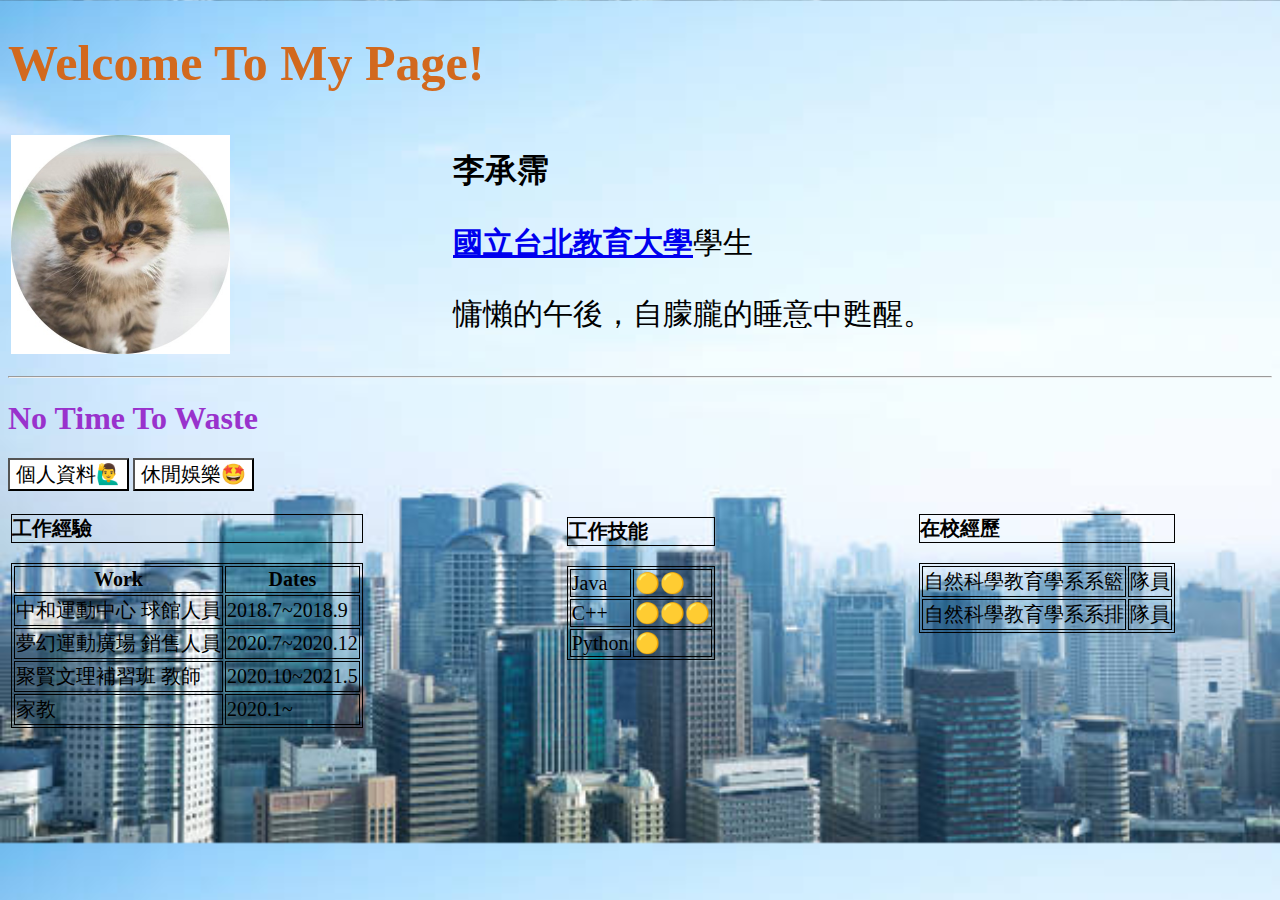
<file: index.html>
<!DOCTYPE html>
<html lang="en">
<head>
    <meta charset="UTF-8">
    <meta http-equiv="X-UA-Compatible" content="IE=edge">
    <meta name="viewport" content="width=device-width, initial-scale=1.0">
    <title>Peter Lee</title>
    <link rel="stylesheet" href="styles.css">
    <style>
        .experience{
            border: 1px solid black;
            font-size: 20px;
        }
        .Hability,.ability{
            margin-left: 200px;
            border: 1px solid black;
            font-size: 20px;
        }
        .Hability{
            margin-top: -45px;
        }
        button{
            background-color: white;
            font-size: 20px;
        }
        p{
            font-size: 30px;
        }
        .Hschool,.school{
            margin-left: 200px;
            border: 1px solid black;
            font-size: 20px;
        }
        .Hschool{
            margin-top: -75px;
        }
        .welcome{
            font-size: 50px;
            color:chocolate;
        }
        .no{
            color: darkorchid;
        }
    </style>
</head>
<body>
    <h1 class="welcome">Welcome To My Page!</h1>
    <table>
        <tr>
            <td><img src="images\cat.jpg" alt="cat" width="50%"></td>
            <td><h1>李承霈</h1>
                <a href="https://www.ntue.edu.tw/home"><p><strong>國立台北教育大學</strong></a>學生</p>
                <p>慵懶的午後，自朦朧的睡意中甦醒。</p>
            </td>
        </tr>
    </table>
    <hr>
        <h1 class="no">No Time To Waste</h1>
        <a href="contents.html"><button>個人資料🙋‍♂️</button></a>
        <a href="sports.html"><button>休閒娛樂🤩</button></a>
    <table>
        <td>
            <h3 class="experience">工作經驗</h3>
        
                <table class="experience">
                    <thead>
                        <th class="experience">Work</th>
                        <th class="experience">Dates</th>
                    </thead>
                    <tbody>
                        <tr>
                            <td class="experience">中和運動中心 球館人員</td>
                            <td class="experience">2018.7~2018.9</td>
                        </tr>
                        <tr>
                            <td class="experience">夢幻運動廣場 銷售人員</td>
                            <td class="experience">2020.7~2020.12</td>
                        </tr>
                        <tr>
                            <td class="experience">聚賢文理補習班 教師</td>
                            <td class="experience">2020.10~2021.5</td>
                        </tr>
                        <tr>
                            <td class="experience">家教</td>
                            <td class="experience">2020.1~</td>
                        </tr>
                    </tbody>  
                </table> 
        </td>
        <td>  
            <h3 class="Hability">工作技能</h3>
                <table class="ability">
                    <tr>
                        <td class="ability">Java</td>
                        <td class="ability">🟡🟡</td>
                    </tr>
                    <tr>
                        <td class="ability">C++</td>
                        <td class="ability">🟡🟡🟡</td>
                    </tr>
                    <tr>
                        <td class="ability">Python</td>
                        <td class="ability">🟡</td>
                    </tr>
                </table>
        </td>
        <td>
            <h3 class="Hschool">在校經歷</h3>
                <table class="school">
                    <tr>
                        <td class="school">自然科學教育學系系籃</td>
                        <td class="school">隊員</td>
                    </tr>
                    <tr>
                        <td class="school">自然科學教育學系系排</td>
                        <td class="school">隊員</td>
                    </tr>
                </table>
        </td>
    </table> 
</body>
</html>
</file>
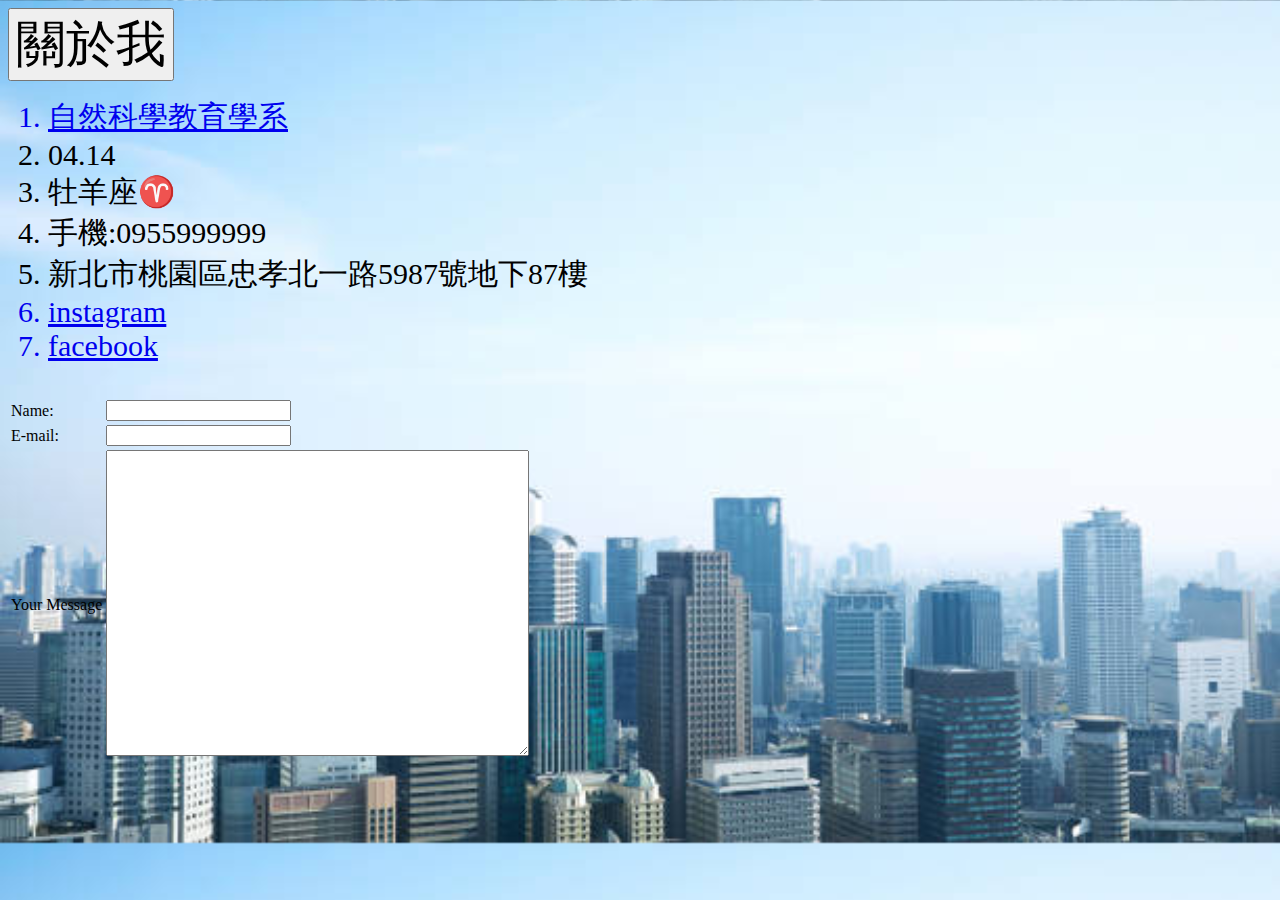
<file: contents.html>
<!DOCTYPE html>
<html lang="en">
<head>
    <meta charset="UTF-8">
    <meta name="viewport" content="width=device-width, initial-scale=1.0">
    <title>Document</title>
    <link rel="stylesheet" href="styles.css">
    <style>
        li{
            font-size: 30px;
        }
        button{
            font-size: 50px;
        }
    </style>
</head>
<body>
    <a href="index.html"><button>關於我</button></a>
        <ol>
            <a href="https://nse.ntue.edu.tw/"><li>自然科學教育學系</li></a>
            <li>04.14</li>
            <li>牡羊座♈</li>
            <li>手機:0955999999</li>
            <li>新北市桃園區忠孝北一路5987號地下87樓</li>
            <a href="https://www.instagram.com/lll000829/"><li>instagram</li></a>
            <a href="https://www.facebook.com/profile.php?id=100000465837577"><li>facebook</li></a>
        </ol>
    <table> 
        <form action="">
            <tr>
                <td><lable>Name:</lable></td>
                <td><input type="text"></td><br>
            </tr>
            <tr>
                <td><label>E-mail:</label></td>
                <td><input type="password"><br></td>
            </tr>
            <tr>
                <td><lable>Your Message</lable><br></td>
                <td><textarea name="" id"" cols="50" rows="20"></textarea></td>
            </tr>
        </form>        
    </table>
</body>
</html>
</file>
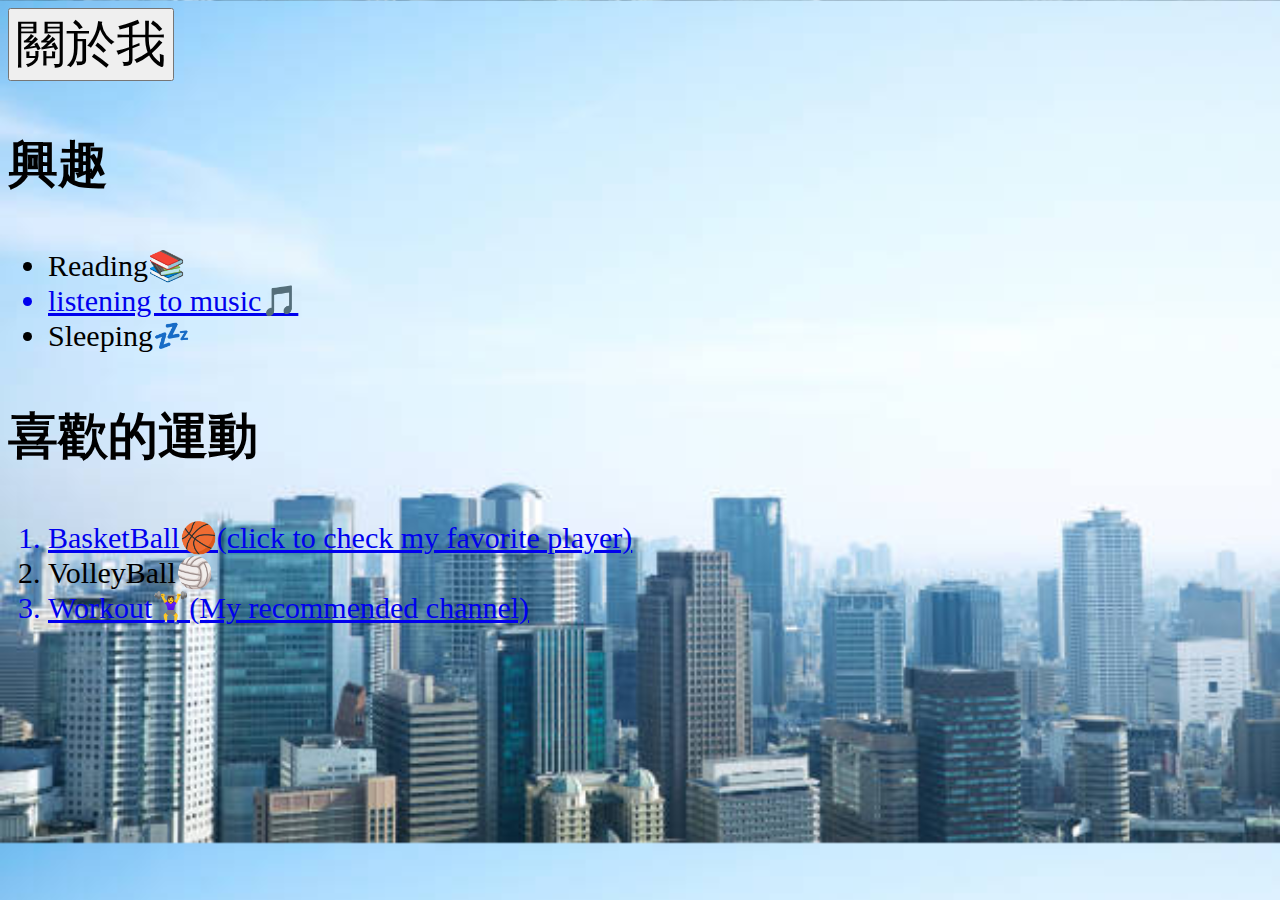
<file: sports.html>
<!DOCTYPE html>
<html lang="en">
<head>
    <meta charset="UTF-8">
    <meta name="viewport" content="width=device-width, initial-scale=1.0">
    <title>Document</title>
    <link rel="stylesheet" href="styles.css">
    <style>
        li{
            font-size: 30px;
        }
        h3{
            font-size: 50px;
        }
        button{
            font-size: 50px;
        }
    </style>
</head>
<body>
    <a href="index.html"><button>關於我</button></a>
        <h3>興趣</h3>
            <ul>
                <li>Reading📚</li>
                <a href="https://www.youtube.com/watch?v=Kc5BCtfFzDg"><li>listening to music🎵</li></a>
                <li>Sleeping💤</li>
            </ul>
    <h3>喜歡的運動</h3>
    <ol>
        <a href="https://www.instagram.com/demar_derozan/"><li>BasketBall🏀(click to check my favorite player)</li></a>
        <li>VolleyBall🏐</li>
        <a href="https://www.youtube.com/channel/UCFd-9jAfbuUjwDZjisOwv1w"><li>Workout🏋️‍♀️(My recommended channel)</li></a>
    </ol>
</body>
</html>
</file>
<file: styles.css>
body{
        background-image: url(images/city.jpg);
        background-size:cover;
    }
</file>
